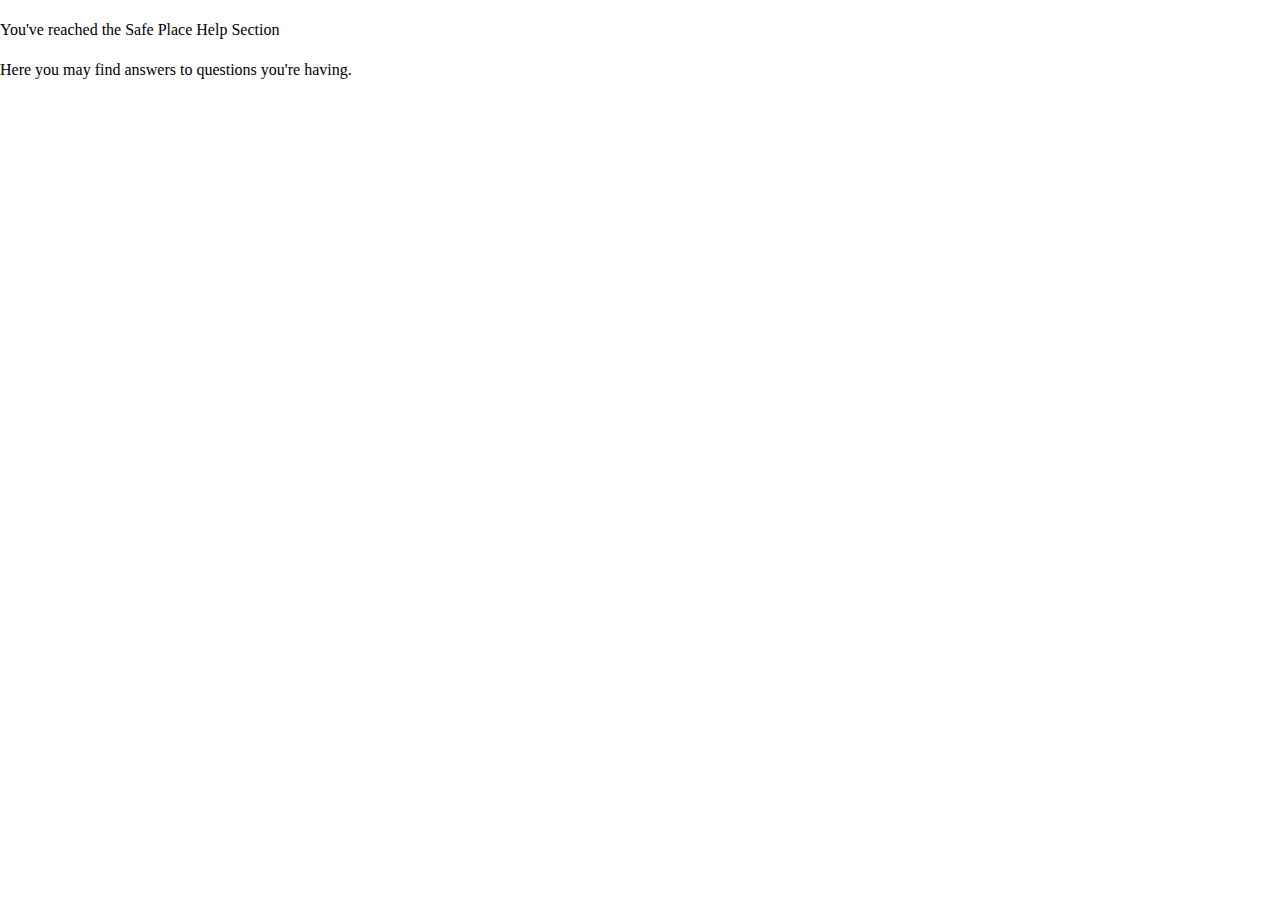
<file: help.html>
<!DOCTYPE html>
<html>
    <head>
        <title>Safe Space - Help</title>
        <link rel="stylesheet" href="./css/index.css">
    </head>
    <body>
        <section class="intro">
            <p>You've reached the Safe Place Help Section</p>
            <p>Here you may find answers to questions you're having.</p>
        </section>
    </body>
</html>
</file>
<file: css/index.css>
/* @import 'mixins.less'; */
/* http://meyerweb.com/eric/tools/css/reset/
   v2.0 | 20110126
   License: none (public domain)
*/
html,
body,
div,
span,
applet,
object,
iframe,
h1,
h2,
h3,
h4,
h5,
h6,
p,
blockquote,
pre,
a,
abbr,
acronym,
address,
big,
cite,
code,
del,
dfn,
em,
img,
ins,
kbd,
q,
s,
samp,
small,
strike,
strong,
sub,
sup,
tt,
var,
b,
u,
i,
center,
dl,
dt,
dd,
ol,
ul,
li,
fieldset,
form,
label,
legend,
table,
caption,
tbody,
tfoot,
thead,
tr,
th,
td,
article,
aside,
canvas,
details,
embed,
figure,
figcaption,
footer,
header,
hgroup,
menu,
nav,
output,
ruby,
section,
summary,
time,
mark,
audio,
video {
  margin: 0;
  padding: 0;
  border: 0;
  font-size: 100%;
  font: inherit;
  vertical-align: baseline;
}
/* HTML5 display-role reset for older browsers */
article,
aside,
details,
figcaption,
figure,
footer,
header,
hgroup,
menu,
nav,
section {
  display: block;
}
body {
  line-height: 1;
}
ol,
ul {
  list-style: none;
}
blockquote,
q {
  quotes: none;
}
blockquote:before,
blockquote:after,
q:before,
q:after {
  content: '';
  content: none;
}
table {
  border-collapse: collapse;
  border-spacing: 0;
}
@media ( max-width: 1024px ) {
  display: flex;
  width: 0 auto;
}
.pagetitle {
  font-size: 20px;
  color: "#7A93C0";
}
.main img {
  height: 500px;
  width: 50%;
  align-content: center;
  margin-left: auto;
  margin-right: auto;
  display: block;
}
.main p {
  text-align: center;
  margin: 20px;
}
.main a {
  font-size: 14px;
  text-decoration: none;
  text-align: center;
  align-content: center;
  margin-left: 10px;
  margin-right: 10px;
  margin-top: 10px;
  width: 20%;
  border: 2px solid black;
  display: flex;
  justify-content: center;
}
.main .subpicture {
  font-size: 10px;
}
.main p {
  font-size: 14px;
  text-decoration: none;
  text-align: center;
  margin: 10px;
  width: 0 auto;
  padding: 10px;
  display: flex;
  align-content: center;
}
.main .welcome {
  margin: 5px;
  text-align: center;
  display: flex;
  align-content: center;
  flex-direction: column;
}
.navigation {
  display: flex;
  flex-direction: row;
  text-decoration: none;
  font-size: 10px;
  text-align: space-between;
  width: 50%;
  justify-content: space-around;
}
.navigation ul {
  display: flex;
  width: 100%;
  flex-direction: row;
}
* {
  box-sizing: border-box;
}
.container {
  max-width: 500px;
  width: 100%;
  margin: 0 auto;
}
h1 {
  font-size: 1.5rem;
}
h2 {
  font-size: 1.5rem;
}
p {
  margin: 20px 0;
  line-height: 1.25;
}
.home header {
  width: 100%;
  display: flex;
  justify-content: space-between;
  padding: 30px 0;
}
.home header nav {
  display: flex;
  width: 70%;
  justify-content: space-evenly;
}
.accordion .panel {
  padding: 30px;
}
.accordion .panel .panel-bar {
  display: flex;
  justify-content: space-between;
}
.accordion .panel .panel-bar .panel-buttons button {
  cursor: pointer;
}
.accordion .panel .panel-bar .panel-buttons .hide-btn {
  display: none;
}
.accordion .panel .panel-content {
  display: none;
}
.accordion .panel .toggle-on {
  display: block;
}
.name {
  color: dodgerblue;
}
.panel-bar .red-name {
  color: red;
}
.panel-btn-open {
  background-color: #feffff;
  /* white */
  border: 1px solid black;
  color: black;
  padding: 10px 5px;
  text-align: center;
  text-decoration: none;
  display: inline-block;
  font-size: 10px;
}
.panel-content p {
  word-wrap: wrap;
  font-size: 14px;
  padding: 10px;
}
.panel-content a {
  width: 50%;
  align-content: center;
  display: flex;
}
.top-content p {
  z-index: 1400;
  background-image: url("../images/gears.jpg");
  height: auto;
  width: 100%;
  font-size: 12px;
}
.header p {
  color: rgb(7A, 93, C0);
  font-size: 20px;
}
.header a {
  text-decoration: none;
}
.form-data span {
  font-size: 12px;
}
.form-data a {
  border: 1px solid black;
}
.main p {
  font-size: 14px;
}
</file>
